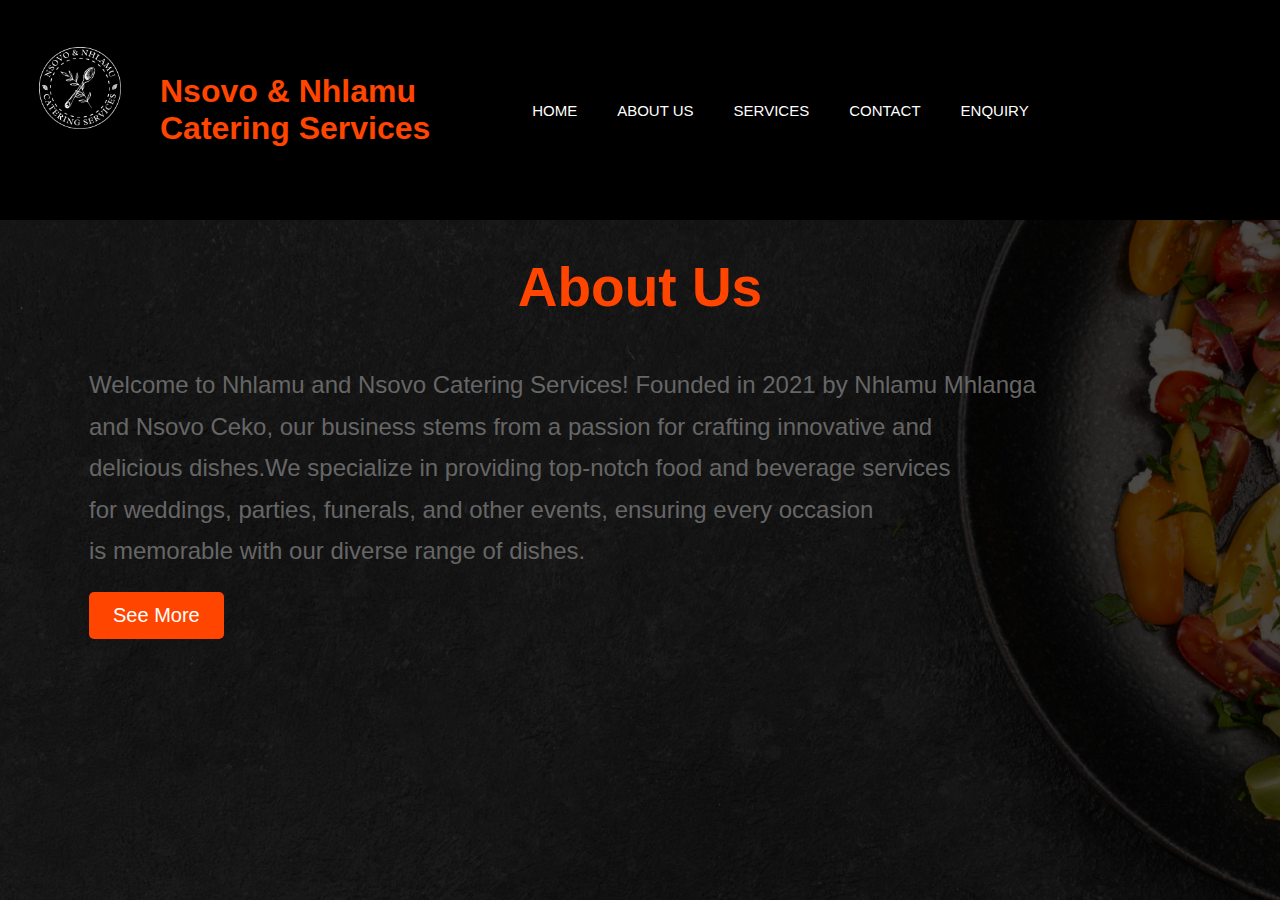
<file: about_us .html>
<!DOCTYPE html>
<html lang="en">
<head>
    <meta charset="UTF-8">
    <meta name="viewport" content="width=device-width, initial-scale=1.0">
    <title>about_us</title>
    <link rel="stylesheet" href="./style/style.css">
    <link rel="stylesheet" href="./style/about_us.css">

</head>
<body>
    <div class="main-container">
        <header>
            <img src="./img/new logo.png" alt="Nsovo & Nhlamu Logo" width="160" height="160">
            <div class="container">
                <!--Logo-->
                <h1>Nsovo & Nhlamu Catering Services</h1>
                <nav class="navbar">
                    <ul>
                        <li><a href="index.html">HOME</a></li>
                        <li><a href="about_us .html">ABOUT US</a></li>
                        <li><a href="services.html">SERVICES</a></li>
                        <li><a href="contact.html">CONTACT</a></li>
                        <li><a class="inquiry" href="inquiry.html">ENQUIRY</a></li>
                    </ul>
                </nav>
            </div>
        </header>
       
    </div>

  <section class="hero">
    <div class="heading">
        <h1>About Us</h1>
    </div>
    <div class="container">
        <div class="hero-content">
            <!--<h2>Welcome to nsovo and nhlamu catering services</h2> -->

            <p>Welcome to Nhlamu and Nsovo Catering Services! Founded in 2021 by Nhlamu Mhlanga  </p>

            <p>and Nsovo Ceko, our business stems from a passion for crafting innovative and </p>

            <p>delicious dishes.We specialize in providing top-notch food and beverage services  </p>
            <p> for weddings, parties, funerals, and other events, ensuring every occasion  </p>
            <p>is memorable with our diverse range of dishes.</p>
            
            <button class="cta-button" onclick="location.href='http://127.0.0.1:5501/See_more.html'">See More</button>
        </div>
    </div>
  </section>

</body>
</html>
</file>
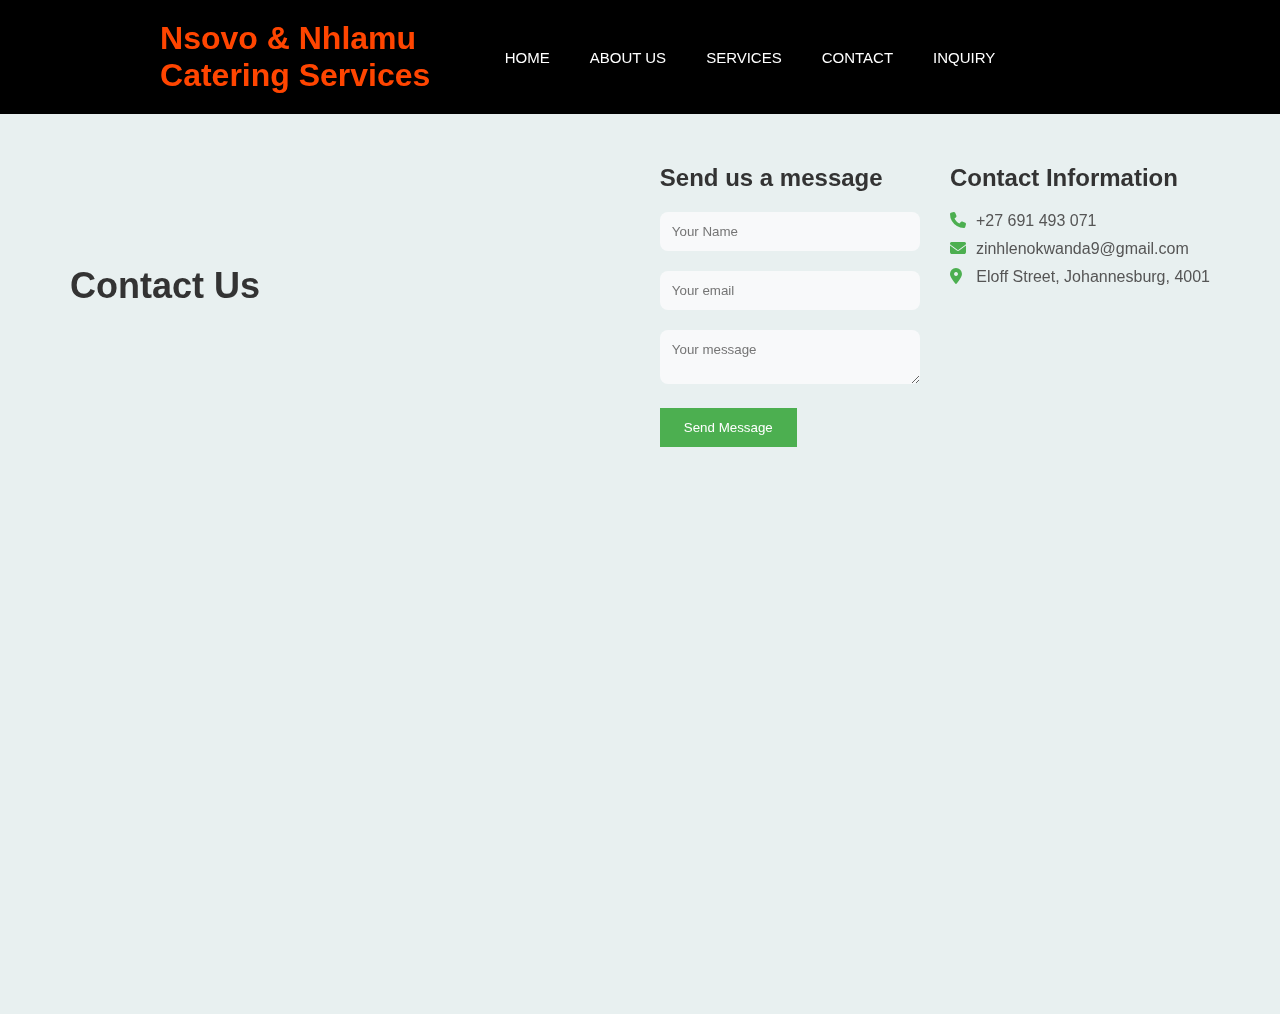
<file: contact.html>
<!DOCTYPE html>
<html lang="en">
<head>
    <meta charset="UTF-8">
    <meta name="viewport" content="width=device-width, initial-scale=1.0">
    <title>contact</title>
    <link rel="stylesheet" type="text/css" href="https://cdnjs.cloudflare.com/ajax/libs/font-awesome/6.5.2/css/all.min.css">
    <link rel="stylesheet" href="./style/style.css">
    <link rel="stylesheet" href="./style/contact.css">

</head>
<body>
    <header>
        <div class="container">
            <!--Logo-->
            <img src="./img/new logo.png" alt="Nsovo & Nhlamu Logo" width="160" height="160">
            <h1>Nsovo & Nhlamu Catering Services</h1>
            <nav class="navbar">
                <ul>
                    <li><a href="index.html">HOME</a></li>
                    <li><a href="about_us .html">ABOUT US</a></li>
                    <li><a href="services.html">SERVICES</a></li>
                    <li><a href="contact.html">CONTACT</a></li>
                    <li><a class="inquiry" href="inquiry.html">INQUIRY</a></li>
                </ul>
            </nav>
        </div>
    </header>
       
    </div>

    <section class="contact">
        <div class="container">
            <h2>Contact Us</h2>
            <div class="contact-wrapper">
                <div class="contact-form">
                    <h3>Send us a message</h3>
                    <form>
                        <div class="form-group">
                            <input type="text" name="name" placeholder="Your Name">
                        </div>
                        <div class="form-group">
                            <input type="email" name="email" placeholder="Your email">
                        </div>
                        <div class="form-group">
                            <textarea name="message" placeholder="Your message"></textarea>
                        </div>
                        <button type="submit">Send Message</button>
                    </form>
                </div>
                <div class="contact-info">
                    <h3>Contact Information</h3>
                    <p><i class="fas fa-phone"></i>+27 691 493 071</p>
                    <p><i class="fas fa-envelope"></i>zinhlenokwanda9@gmail.com</p>
                    <p><i class="fas fa-map-marker-alt"></i> Eloff Street, Johannesburg, 4001</p>
                </div>
            </div>
        </div>
    </section>
</file>
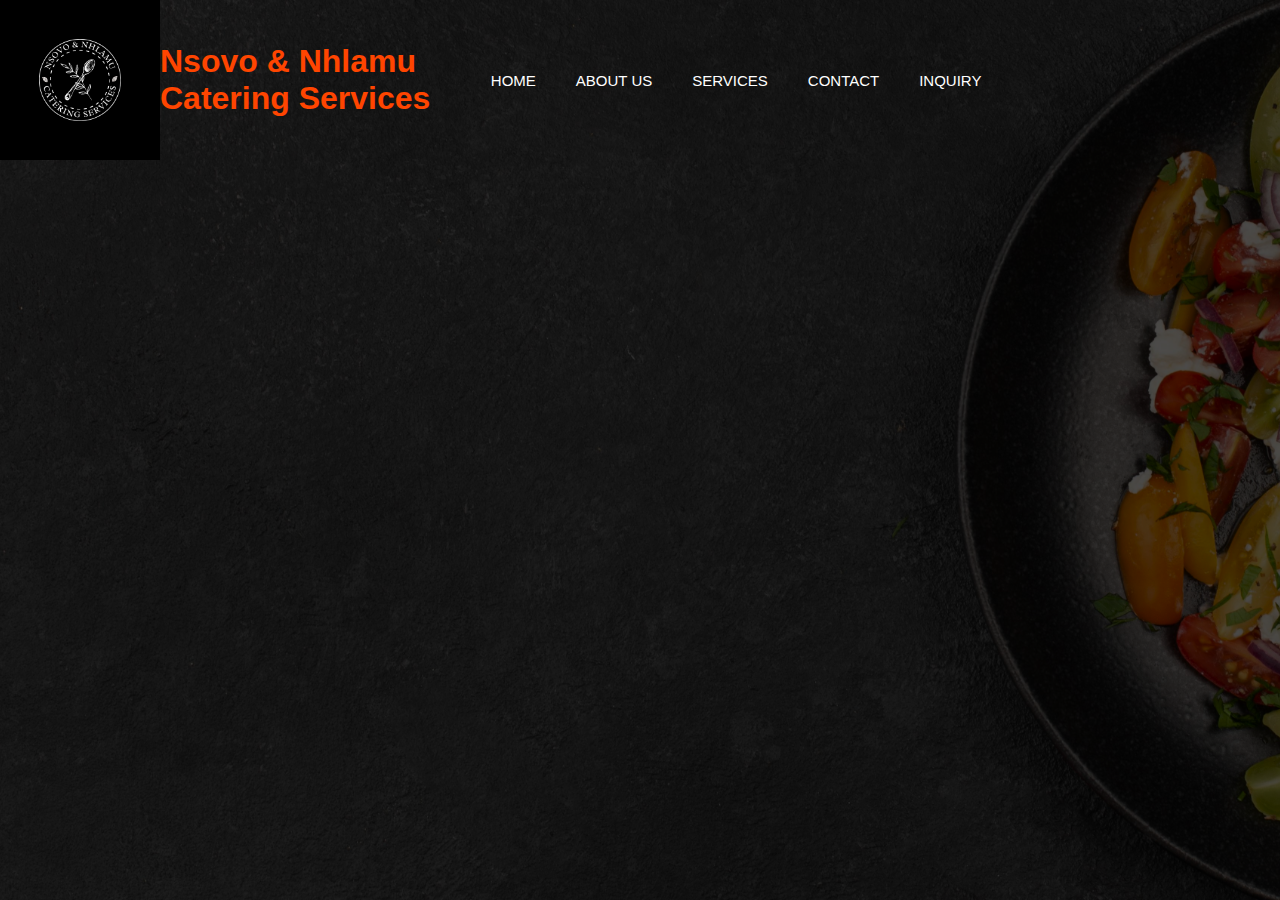
<file: inquiry.html>
<!DOCTYPE html>
<html lang="en">
<head>
    <meta charset="UTF-8">
    <meta name="viewport" content="width=device-width, initial-scale=1.0">
    <title>inquiry</title>
    <link rel="stylesheet" href="./style/style.css">
    <link rel="stylesheet" href="./style/inquiry.css">

</head>
<body>
    <div class="container">
        <!--Logo-->
    <img src=".//img/new logo.png" alt="#" width="160" height="160">
        <h1> Nsovo & Nhlamu Catering Services </h1>

        <div class= "navbar">
            <ul>
                <li><a href="index.html">HOME</a></li>
                
                <li><a href="about_us .html">ABOUT US</a></li>

                <li><a href="services.html">SERVICES</a></li>

                <li><a href="contact.html">CONTACT</a></li>

                <li><a class="inquiry" href="inquiry.html">INQUIRY</a></li>
            
            </ul>
        </div>
       
    </div>
</file>
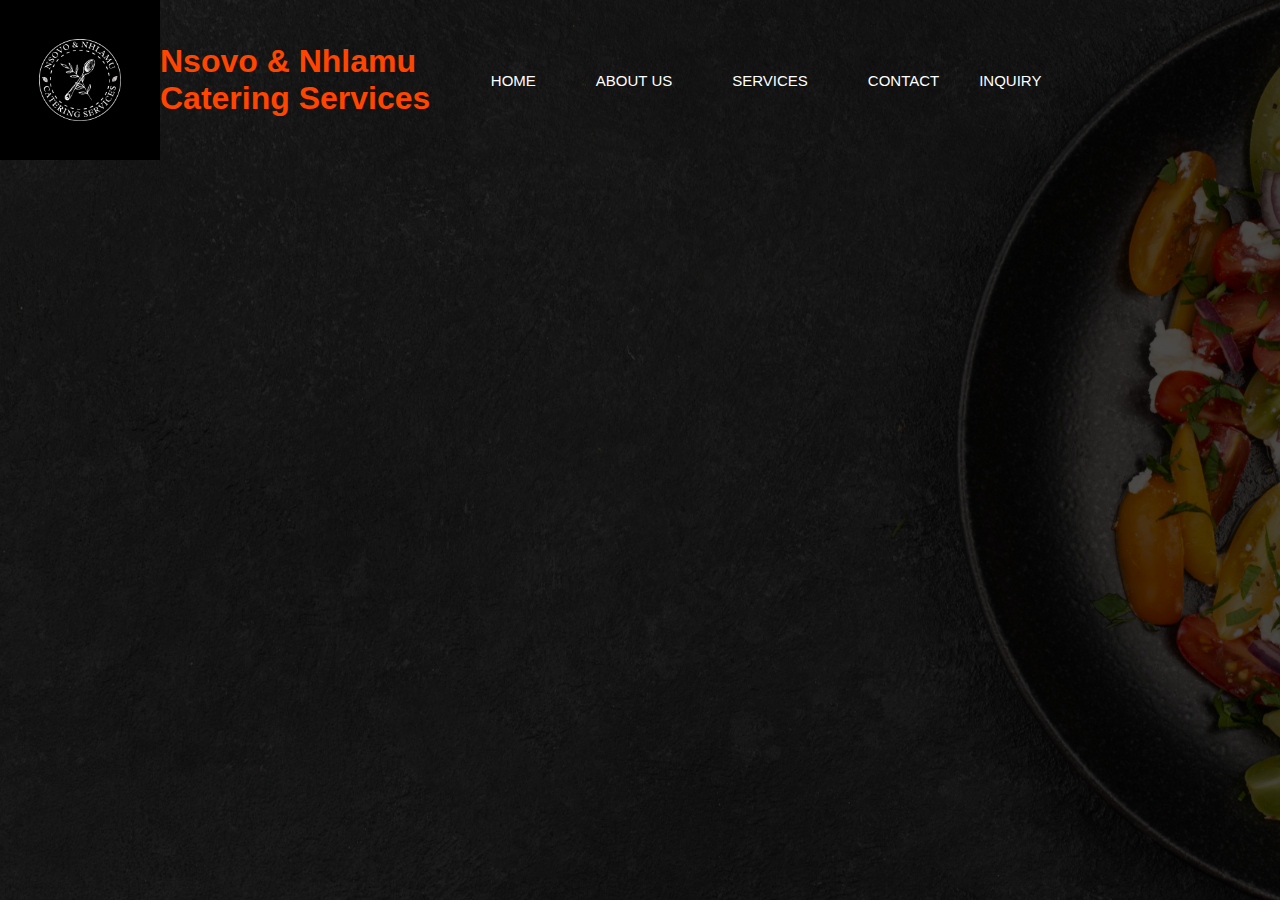
<file: services.html>
<!DOCTYPE html>
<html lang="en">
<head>
    <meta charset="UTF-8">
    <meta name="viewport" content="width=device-width, initial-scale=1.0">
    <title>services</title>
    <link rel="stylesheet" href="./style/style.css">
    <link rel="stylesheet" href="./style/services.css">

</head>
<body>
    <div class="container">
        <!--Logo-->
    <img src=".//img/new logo.png" alt="#" width="160" height="160">
        <h1> Nsovo & Nhlamu Catering Services </h1>

        <div class= "navbar">
            <ul>
                <li><a href="index.html">HOME</a></li>

                <a class='list-group-item' href='home.html'></a>

                <li><a href="about_us .html">ABOUT US</a></li>

                <a class='list-group-item' href='about us'></a>

                <li><a href="services.html">SERVICES</a></li>

                <a class='list-group-item' href='services.html'></a>

                <li><a href="#">CONTACT</a></li>

                <li><a class="inquiry" href="#">INQUIRY</a></li>
            
            </ul>
        </div>
</file>
<file: style/style.css>
/*
*{
    margin: 0;
    padding: 0;
   
}

body{
   background: rgba( 0, 0 ,0 ,0.7) url('/img/background\ pic.jpg')center center fixed;
   background-size:auto;
   background-blend-mode: darken;
   font-family: Cambria, Cochin, Georgia, Times, 'Times New Roman', serif;

}

.container{
    display: flex;
    align-items: center;
    justify-content: space-between;
}


.container h1{
    color: orangered;
    margin-left: 10px;
    cursor: pointer;

}


.navbar ul li{
    list-style: none;
    display: inline-block;
    padding: 18px;
    text-transform: uppercase;

}

.navbar ul li a{
    text-decoration: none;
    color: #fff;
    padding: 4px;
    transition: 0.5s;

}

.navbar ul li a:hover{
    color: white;
    transform: translateY(-20px);
    font-weight: bold;
    font-size: 1.2rem;
    background-color:orangered;
}
 
.navbar .inquiry{
    padding: 8px;
    
}

.content{
    position: absolute;
    color: #fff;
    top: 40%;
    left: 30%;
}

.content h3{
    font-family: sans-serif;
    font-size: 20px;
    margin-left: 30%;

}

.content h1{
    font-size: 50px;
}

.content p{
    text-align: center;
    margin-top: 17px;
}

.search{
    position: absolute;
    margin-top: 26%;
    margin-left: 42%;
} 

.search input{
    outline: none;
    border: none;
    padding: 12px 40px;
    size: 1em;
    width: 100%;
}

.submit{
    position: absolute;
    margin-top: 31%;
    margin-left: 49%;
}

.submit a{
    text-decoration: none;
    color: #fff;
    padding: 12px 25px;
    background-color: orangered;
}

*/
 

/* General Reset */
* {
    margin: 0;
    padding: 0;
    box-sizing: border-box;
}

/* Body and Background */
body {
    background: rgba(0, 0, 0, 0.7) url('/img/background\ image\ for\ about.jpg') center center fixed;
    background-size: cover;
    background-blend-mode: darken;
    font-family: Cambria, Cochin, Georgia, Times, 'Times New Roman', serif;
    min-height: 100vh;
    display: flex;
    flex-direction: column;
}

/* Header Styles */
header {
    background-color: #000;
    padding: 8px 0;
    color: #fff;
    display: flex;
    flex-direction: row;
    justify-content: space-between;
}

/* .container img {
    height: 40px;
} */

.container {
    display: flex;
    align-items: center;
    justify-content: space-around;
    max-width: 1200px;
    /* background-color: red; */
    width: 100%;
    /* margin: 0 auto; */
    /* padding: 0 20px; */
}

.container img {
    background-color: transparent;
}

.container h1 {
    color: orangered;
}

.navbar{
    /* background-color: red; */
    width: 100%;
    font-size: 15px;
}

.navbar ul {
    list-style: none;
    display: flex;
    gap: 20px;
}

.navbar ul li {
    /* display: inline; */
    flex-direction: row;
    justify-content: space-between;
}

.navbar ul li a {
    text-decoration: none;
    color: #fff;
    padding: 10px;
    transition: 0.3s;
}

.navbar ul li a:hover {
    color: orangered;
    background-color: white;
    padding: 10px;
    border-radius: 5px;
}

/* Content Styles */
main {
    flex: 1;
}

.content {
    text-align: center;
    color: #fff;
    padding: 100px 20px 50px;
}

.content h3 {
    font-size: 24px;
    margin-bottom: 10px;
}

.content h1 {
    font-size: 48px;
    margin-bottom: 20px;
}

.content p {
    font-size: 20px;
    margin-bottom: 30px;
}

.search {
    margin: 20px auto;
    max-width: 400px;
}

.search input {
    width: 100%;
    padding: 10px;
    border-radius: 5px;
    border: none;
    font-size: 16px;
}

.submit {
    margin: 20px auto;
}

.submit a {
    text-decoration: none;
    color: #fff;
    padding: 12px 25px;
    background-color: orangered;
    border-radius: 5px;
    font-size: 16px;
}

/* Footer Styles */
footer {
    background-color: #000;
    color: #fff;
    text-align: center;
    padding: 20px;
    position: relative;
    bottom: 0;
    width: 100%;
}
</file>
<file: style/about_us.css>
body{ 
    box-sizing: border-box;
    font-family: sans-serif;
    background-image: url(/img/background\ image\ for\ about.jpg);
    background-size: cover;
    background-repeat: no-repeat;
    background-attachment: fixed;
}

. main-container{
 background-color: blue;
}

*{
    margin: 0px;
    padding: 0px;
    box-sizing: border-box;
    font-family: "Arial", sans-serif;
}
.hero{
   /* background-color: orangered;*/
    overflow: hidden;
}

/* heading for the we website */
header {
    background-color: #000;
    /* padding: 8px 0; */
    color: #fff;
    display: flex;
    flex-direction: row;
    justify-content: space-between;
}

/* .container img {
    height: 40px;
} */

.main-container {
    /* display: flex;
    align-items: center;
    justify-content: space-around;
    max-width: 1200px; */
    /* width: 100%; */
    /* background-color: green; */
    /* margin: 0 auto; */
    /* padding: 0 20px; */
}

header {
    width: 100%;
}

.container img {
  background-color: transparent;
}

.container h1 {
    color: orangered;
}

.navbar{
    /* background-color: red; */
    width: 100%;
    font-size: 15px;
}

.navbar ul {
    list-style: none;
    display: flex;
    gap: 20px;
}

.navbar ul li {
    /* display: inline; */
    flex-direction: row;
    justify-content: space-between;
}

.navbar ul li a {
    text-decoration: none;
    color: #fff;
    padding: 10px;
    transition: 0.3s;
}

.navbar ul li a:hover {
    color: orangered;
    background-color: white;
    padding: 10px;
    border-radius: 5px;
}


.heading h1{
    color: orangered;
    font-size: 55px;
    text-align: center;
    margin-top: 35px;
}
.container{
    display: flex;
    justify-content: center;
    align-items: center;
    width: 90%;
    margin: 65px auto;
}
.hero-content{
    flex: 1;
    width: 600px;
    margin: 0px 25px;
    animation: fadeInUp 2s ease;
}
.hero-content h2{
    font-size: 38px;
    margin-bottom: 20px;
    color: #333; 
}

.hero-content p{
    font-size: 24px;
    line-height: 1.5px;
    margin-bottom: 40px;
    color: #666;
}
.hero-content button{
    display: inline-block;
    background-color: orangered;
    color: #fff;
    padding: 12px 24px;
    border-radius: 5px;
    font-size: 20px;
    border: none;
    cursor: pointer;
    transition: 0.3s ease;
}
.hero-content button:hover{
    background-color: orangered;
    transform: scale(1.1);
}
@media screen and (max-width: 768px){
    .heading h1{
        font-size: 45px;
        margin-top:30px;
    }
    .hero{
        margin: 0px;
    }
    .container{
        width: 100%;
        flex-direction: column;
        margin: 0px;
        /* padding: 0px 40px; */
    }
    .hero-content{
        width: 100%;
        margin: 35px 0px;
    }
    .hero-content h2{
        font-size: 30px;
    }
    .hero-content p{
        font-size: 18px;
        margin-bottom: 20px;
    }
    .hero-content bottom{
        font-size: 16px;
        padding: 8px 16px ;
    }
}
@keyframes fadeInUp {
    0%{
        opacity: 0;
        transform: translateY(50px);
    }
    100%{
        opacity: 1;
        transform: translateY(0px);
    }
}
@keyframes fadeInRight {
    0%{
        opacity: 0;
        transform: translateX(-50px);
    }
    100%{
        opacity: 1;
        transform: translateX(0px);
    }
}
</file>
<file: style/contact.css>
/* body{ 
    box-sizing: border-box;
    font-family: sans-serif;
    background-image: url(/img/background\ image\ for\ about.jpg);
    background-size: cover;
    background-repeat: no-repeat;
    background-attachment: fixed;
} */
img{
    mix-blend-mode: multiply;
}

*{
    margin: 0px;
    padding: 0px;
    box-sizing: border-box;
    font-family: sans-serif;
}
.contact{
    min-height: 100vh;
    background-color: #e8f0f0;
    padding: 50px;
    text-align: center;
}
.container{
    max-width: 880px;
    margin: 0 auto;
}
.container h2{
    font-size: 36px;
    margin-bottom: 40px;
    color: #333;
}
.contact-wrapper{
    display: grid;
    grid-template-columns: repeat(2, 1fr);
    grid-gap: 30px;
}
.contact-form{
    text-align: left;
}
.contact-form h3{
    font-size: 24px;
    margin-bottom: 20px;
    color: #333;
}
.form-group{
    margin-bottom: 20px;
}
 /* navbar css */
 /* Header Styles */
header {
    background-color: #000;
    padding: 20px 0;
    color: #fff;
}

.container {
    display: flex;
    align-items: center;
    justify-content: space-between;
    max-width: 1200px;
    margin: 0 auto;
    padding: 0 20px;
}

/* .container img {
    background-color: transparent;
} */
.container img {
    height: 40px;
}

.container h1 {
    color: orangered;
}

.navbar ul {
    list-style: none;
    display: flex;
    gap: 20px;
}

.navbar ul li {
    display: inline;
}

.navbar ul li a {
    text-decoration: none;
    color: #fff;
    padding: 10px;
    transition: 0.3s;
}

.navbar ul li a:hover {
    color: orangered;
    background-color: white;
    padding: 10px;
    border-radius: 5px;
}



input, textarea{
    width: 100%;
    padding: 12px;
    border-radius: 8px;
    border: none;
    background-color: #f8f9fa;
    color: #333;
}
input:focus,
textarea:focus{
    outline: none;
    box-shadow: 0 0 8px #bbb;
}
button{
    display: inline-block;
    padding: 12px 24px;
    background-color: #4caf50;
    color: #fff;
    border: none;
    cursor: pointer;
    transition: 0.3s ease;
}
button:hover{
    background-color: #45a049;
}
.contact-info{
    text-align: left;
}
.contact-info h3{
    font-size: 24px;
    margin-bottom: 20px;
    color: #333;
}
.contact-info p{
    margin-bottom: 10px;
    color: #555;
}
.contact-info i{
    color: #4caf50;
    margin-right: 10px;
}
@media screen and (max-width:768px) {
    .container{
        padding: 20px;
    }
    .contact-wrapper{
        grid-template-columns: repeat(2, 1fr);
    }
    
}
</file>
<file: style/inquiry.css>
body{ 
    box-sizing: border-box;
    font-family: sans-serif;
    background-image: url(/img/background\ image\ for\ about.jpg);
    background-size: cover;
    background-repeat: no-repeat;
    background-attachment: fixed;
}
</file>
<file: style/services.css>
body{ 
    box-sizing: border-box;
    font-family: sans-serif;
    background-image: url(/img/background\ image\ for\ about.jpg);
    background-size: cover;
    background-repeat: no-repeat;
    background-attachment: fixed;
}
</file>
